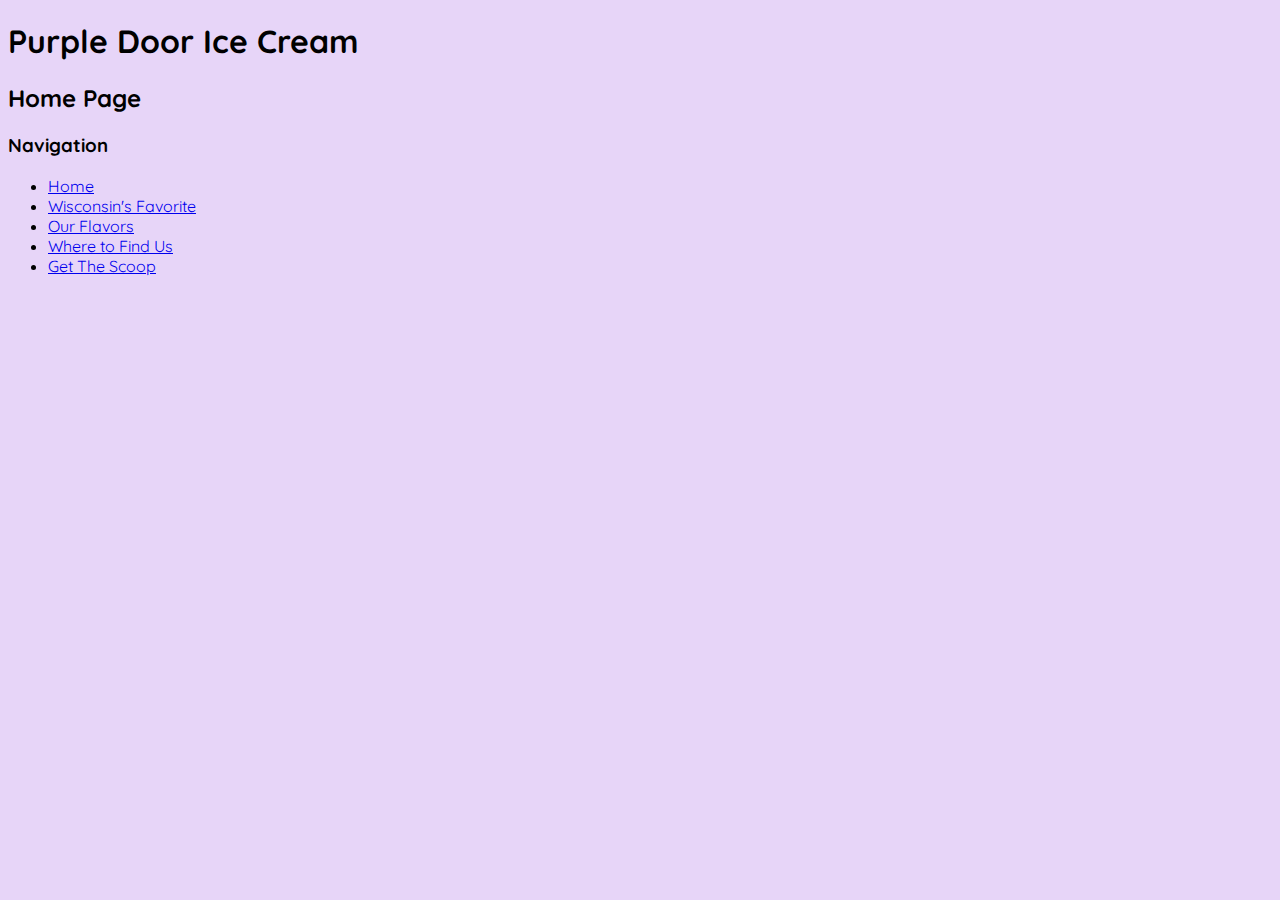
<file: index.html>
<!DOCTYPE html>
<html lang="en">
    <head>
        <meta charset="utf-8">
        <title>Final Lofidelity Mockup</title>
        <meta name="viewport" content="width=device-width, initial-scale=1.0">
        <link href="styles.css" rel="stylesheet" type="text/css">
        <link rel="preconnect" href="https://fonts.googleapis.com">
        <link rel="preconnect" href="https://fonts.gstatic.com" crossorigin>
        <link href="https://fonts.googleapis.com/css2?family=DM+Serif+Display:ital@0;1&family=Lato:ital,wght@0,100;0,300;0,400;0,700;0,900;1,100;1,300;1,400;1,700;1,900&family=Montserrat:ital,wght@0,100..900;1,100..900&family=Quicksand:wght@300..700&display=swap" rel="stylesheet">
    </head>

    <body>
        <h1>Purple Door Ice Cream</h1>
        <h2>Home Page</h2>
        <h3>Navigation</h3>
            <ul>
                <li>
                    <a href="index.html">Home</a>
                </li>
                <li>
                    <a href="wisco-favs.html">Wisconsin's Favorite</a>
                </li>
                <li>
                    <a href="flavors.html">Our Flavors</a>
                </li>
                <li>
                    <a href="find-us.html">Where to Find Us</a>
                </li>
                <li>
                    <a href="scoop.html">Get The Scoop</a>
                </li>
            </ul>
    </body>
</file>
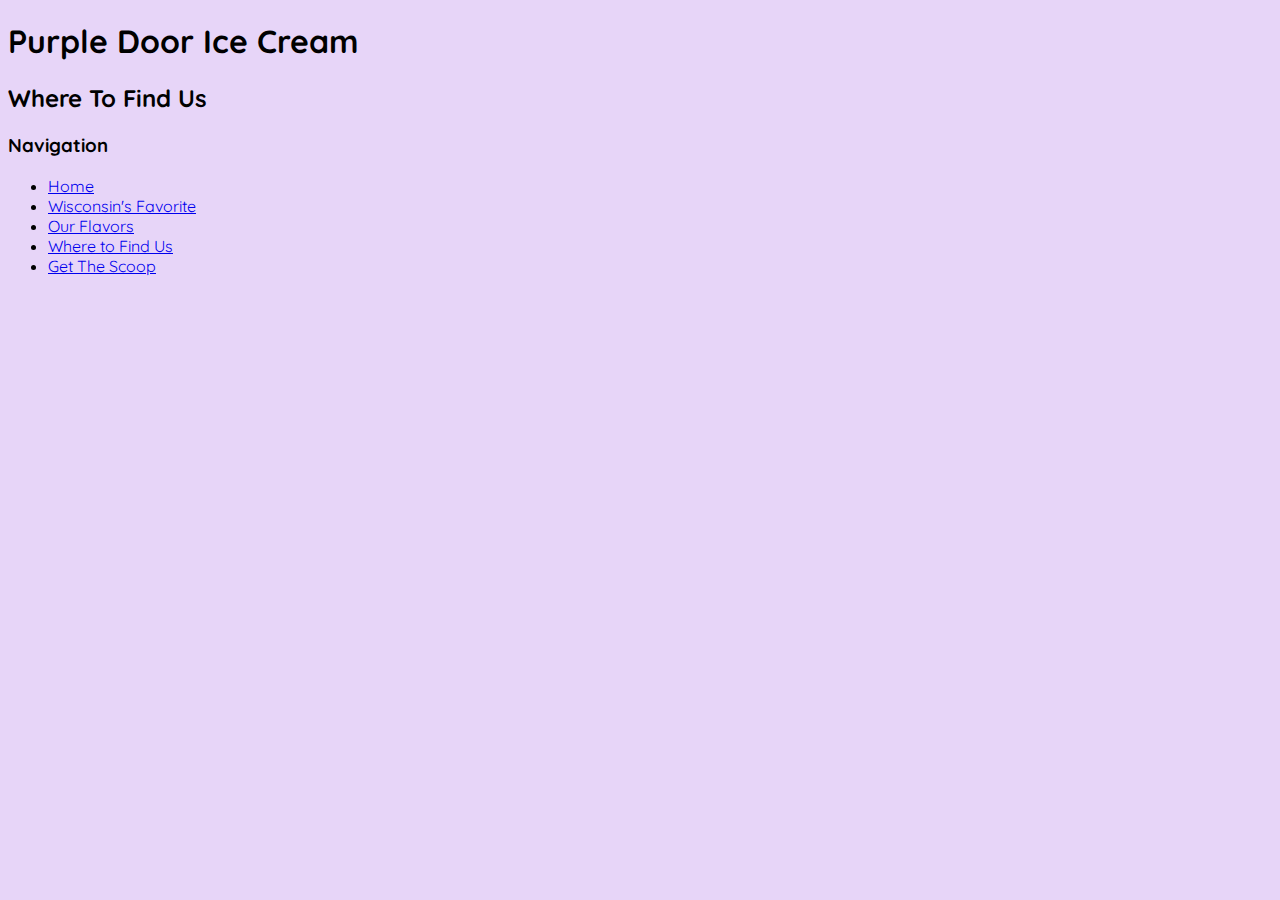
<file: find-us.html>
<!DOCTYPE html>
<html lang="en">
    <head>
        <meta charset="utf-8">
        <title>Where To Find Us</title>
        <meta name="viewport" content="width=device-width, initial-scale=1.0">
        <link href="styles.css" rel="stylesheet" type="text/css">
        <link rel="preconnect" href="https://fonts.googleapis.com">
        <link rel="preconnect" href="https://fonts.gstatic.com" crossorigin>
        <link href="https://fonts.googleapis.com/css2?family=DM+Serif+Display:ital@0;1&family=Lato:ital,wght@0,100;0,300;0,400;0,700;0,900;1,100;1,300;1,400;1,700;1,900&family=Montserrat:ital,wght@0,100..900;1,100..900&family=Quicksand:wght@300..700&display=swap" rel="stylesheet">
    </head>

    <body>
        <h1>Purple Door Ice Cream</h1>
        <h2>Where To Find Us</h2>
        <h3>Navigation</h3>
            <ul>
                <li>
                    <a href="index.html">Home</a>
                </li>
                <li>
                    <a href="wisco-favs.html">Wisconsin's Favorite</a>
                </li>
                <li>
                    <a href="flavors.html">Our Flavors</a>
                </li>
                <li>
                    <a href="find-us.html">Where to Find Us</a>
                </li>
                <li>
                    <a href="scoop.html">Get The Scoop</a>
                </li>
            </ul>
    </body>
</file>
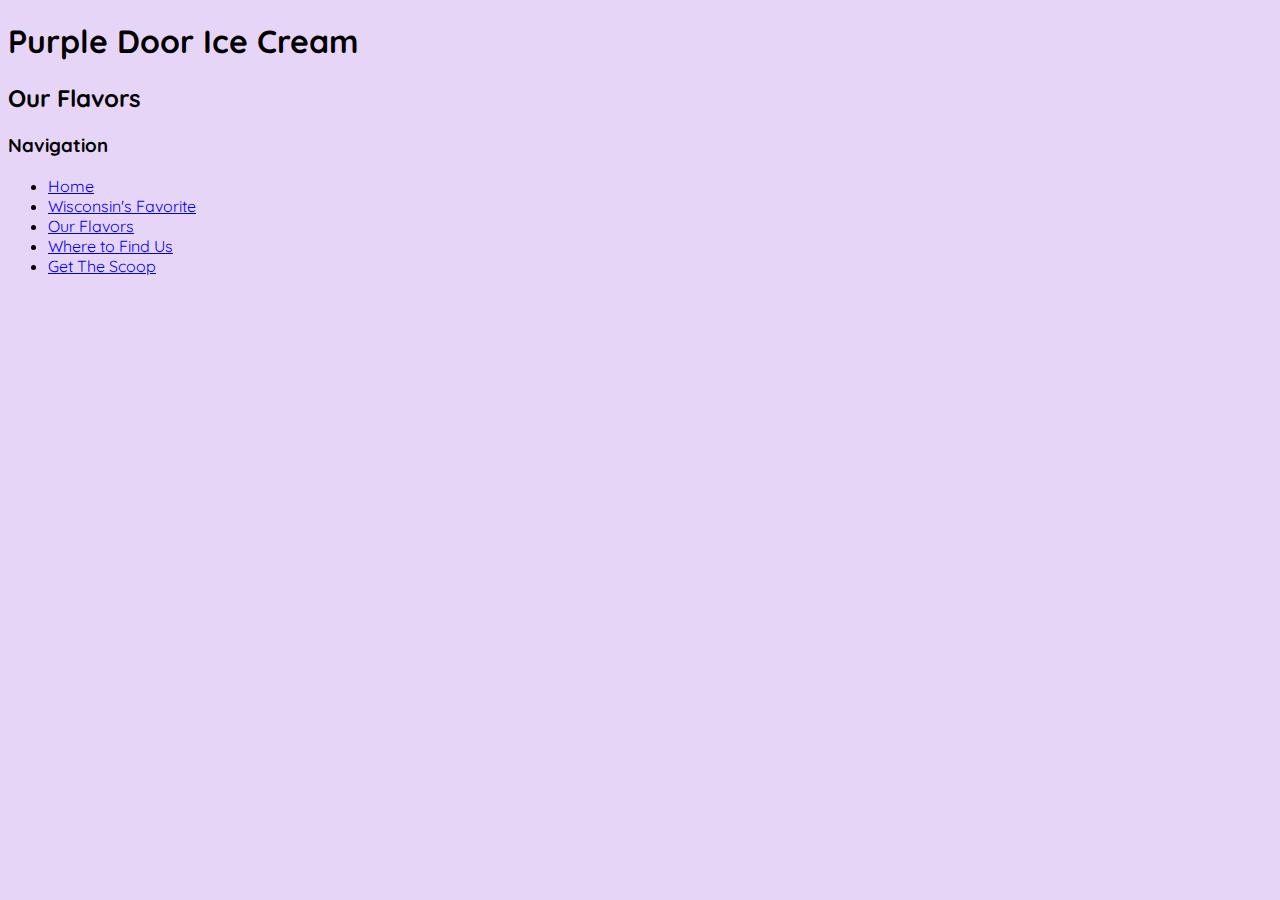
<file: flavors.html>
<!DOCTYPE html>
<html lang="en">
    <head>
        <meta charset="utf-8">
        <title>Our Flavors</title>
        <meta name="viewport" content="width=device-width, initial-scale=1.0">
        <link href="styles.css" rel="stylesheet" type="text/css">
        <link rel="preconnect" href="https://fonts.googleapis.com">
        <link rel="preconnect" href="https://fonts.gstatic.com" crossorigin>
        <link href="https://fonts.googleapis.com/css2?family=DM+Serif+Display:ital@0;1&family=Lato:ital,wght@0,100;0,300;0,400;0,700;0,900;1,100;1,300;1,400;1,700;1,900&family=Montserrat:ital,wght@0,100..900;1,100..900&family=Quicksand:wght@300..700&display=swap" rel="stylesheet">
    </head>

    <body>
        <h1>Purple Door Ice Cream</h1>
        <h2>Our Flavors</h2>
        <h3>Navigation</h3>
            <ul>
                <li>
                    <a href="index.html">Home</a>
                </li>
                <li>
                    <a href="wisco-favs.html">Wisconsin's Favorite</a>
                </li>
                <li>
                    <a href="find-us.html">Our Flavors</a>
                </li>
                <li>
                    <a href="find-us.html">Where to Find Us</a>
                </li>
                <li>
                    <a href="scoop.html">Get The Scoop</a>
                </li>
            </ul>
    </body>
</file>
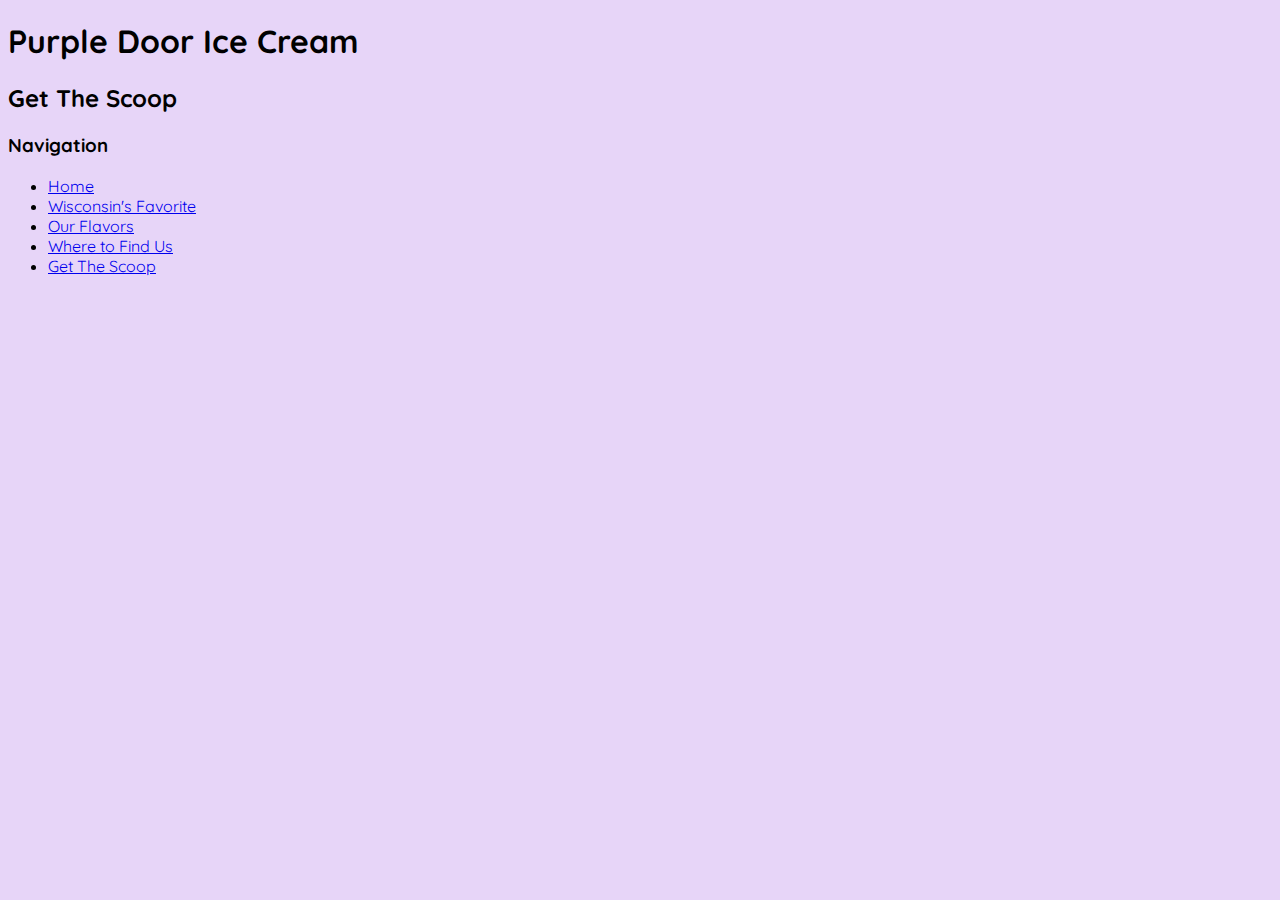
<file: scoop.html>
<!DOCTYPE html>
<html lang="en">
    <head>
        <meta charset="utf-8">
        <title>Get The Scoop</title>
        <meta name="viewport" content="width=device-width, initial-scale=1.0">
        <link href="styles.css" rel="stylesheet" type="text/css">
        <link rel="preconnect" href="https://fonts.googleapis.com">
        <link rel="preconnect" href="https://fonts.gstatic.com" crossorigin>
        <link href="https://fonts.googleapis.com/css2?family=DM+Serif+Display:ital@0;1&family=Lato:ital,wght@0,100;0,300;0,400;0,700;0,900;1,100;1,300;1,400;1,700;1,900&family=Montserrat:ital,wght@0,100..900;1,100..900&family=Quicksand:wght@300..700&display=swap" rel="stylesheet">
    </head>

    <body>
        <h1>Purple Door Ice Cream</h1>
        <h2>Get The Scoop</h2>
        <h3>Navigation</h3>
            <ul>
                <li>
                    <a href="index.html">Home</a>
                </li>
                <li>
                    <a href="wisco-favs.html">Wisconsin's Favorite</a>
                </li>
                <li>
                    <a href="flavors.html">Our Flavors</a>
                </li>
                <li>
                    <a href="find-us.html">Where to Find Us</a>
                </li>
                <li>
                    <a href="scoop.html">Get The Scoop</a>
                </li>
            </ul>
    </body>
</file>
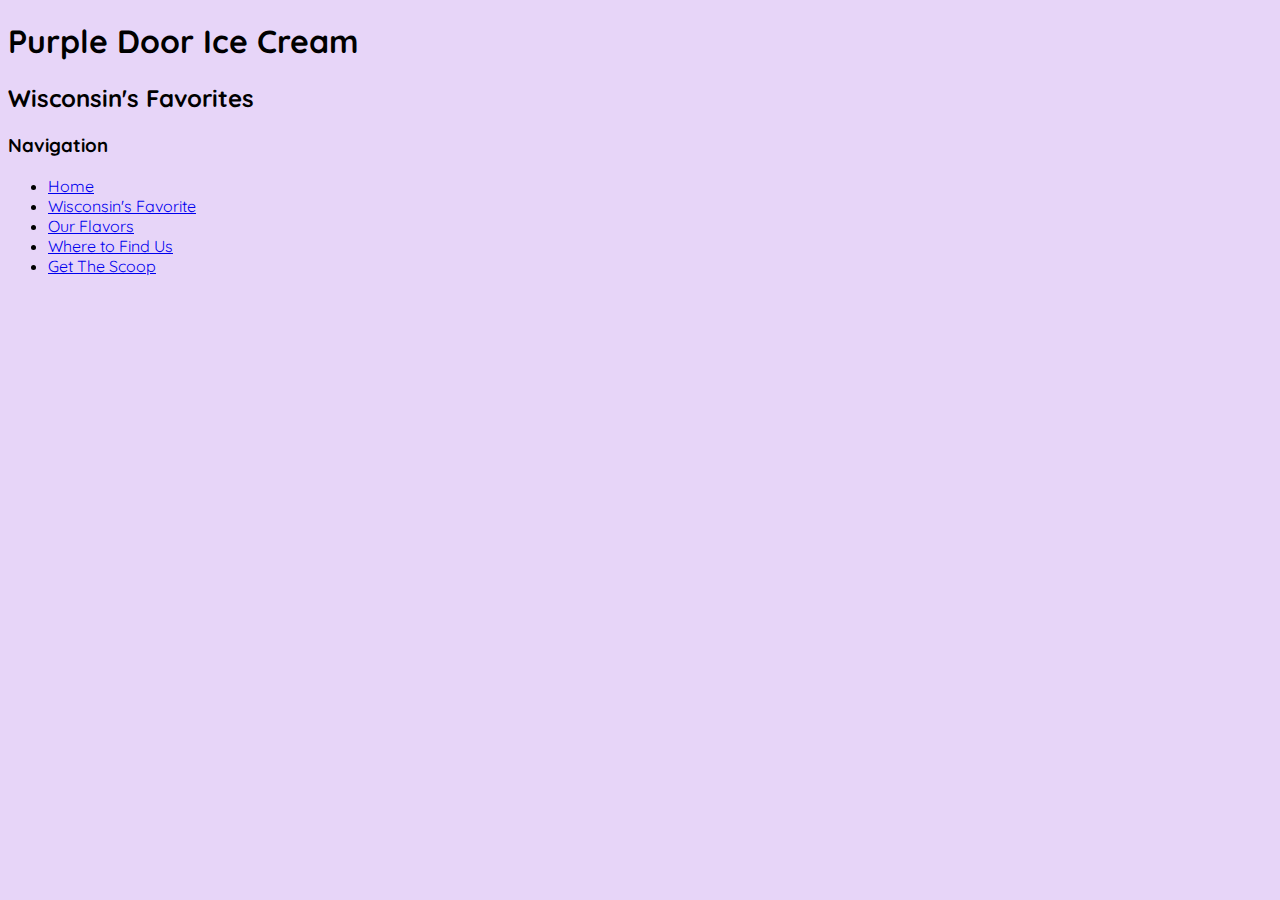
<file: wisco-favs.html>
<!DOCTYPE html>
<html lang="en">
    <head>
        <meta charset="utf-8">
        <title>Wisconsin's Favorites</title>
        <meta name="viewport" content="width=device-width, initial-scale=1.0">
        <link href="styles.css" rel="stylesheet" type="text/css">
        <link rel="preconnect" href="https://fonts.googleapis.com">
        <link rel="preconnect" href="https://fonts.gstatic.com" crossorigin>
        <link href="https://fonts.googleapis.com/css2?family=DM+Serif+Display:ital@0;1&family=Lato:ital,wght@0,100;0,300;0,400;0,700;0,900;1,100;1,300;1,400;1,700;1,900&family=Montserrat:ital,wght@0,100..900;1,100..900&family=Quicksand:wght@300..700&display=swap" rel="stylesheet">
    </head>

    <body>
        <h1>Purple Door Ice Cream</h1>
        <h2>Wisconsin's Favorites</h2>
        <h3>Navigation</h3>
            <ul>
                <li>
                    <a href="index.html">Home</a>
                </li>
                <li>
                    <a href="wisco-favs.html">Wisconsin's Favorite</a>
                </li>
                <li>
                    <a href="flavors.html">Our Flavors</a>
                </li>
                <li>
                    <a href="find-us.html">Where to Find Us</a>
                </li>
                <li>
                    <a href="scoop.html">Get The Scoop</a>
                </li>
            </ul>
    </body>
</file>
<file: styles.css>
html{
    background-color: rgb(231, 213, 248);
    font-family: "Quicksand" , sans-serif;
}
</file>
